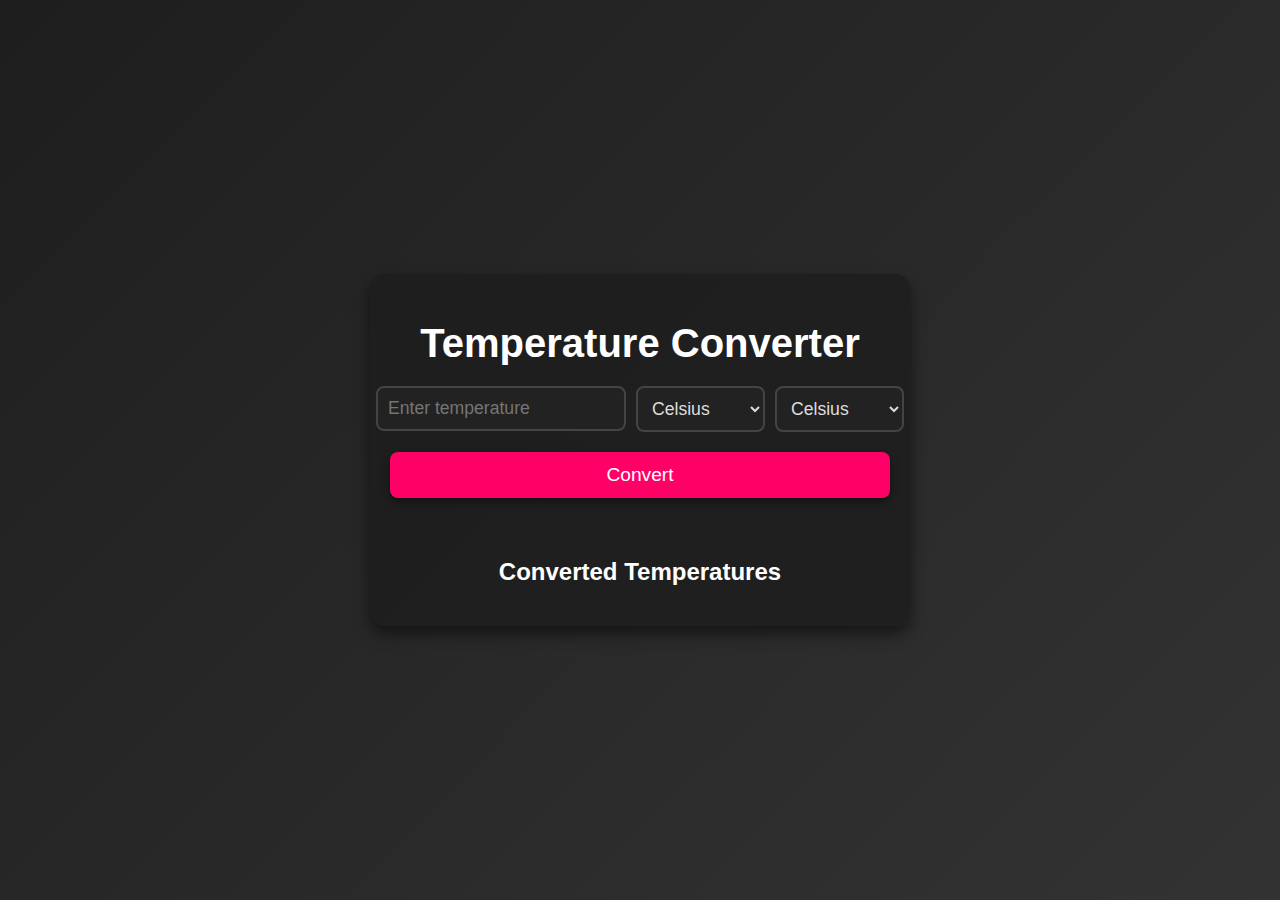
<file: MODULE 2/index.html>
<!DOCTYPE html>
<html lang="en">
  <head>
    <meta charset="UTF-8" />
    <meta name="viewport" content="width=device-width, initial-scale=1.0" />
    <title>Temperature Converter</title>
    <link rel="stylesheet" href="style.css" />
  </head>
  <body>
    <div class="container">
      <h1>Temperature Converter</h1>
      <div class="converter">
        <div class="input-group">
          <form id="form">
            <input
              type="number"
              id="inp"
              placeholder="Enter temperature"
            />
          </form>
          <select id="temp">
            <option value="C">Celsius</option>
            <option value="F">Fahrenheit</option>
            <option value="K">Kelvin</option>
          </select>
          <select id="temp1">
            <option value="C">Celsius</option>
            <option value="F">Fahrenheit</option>
            <option value="K">Kelvin</option>
          </select>
        </div>
        <button id="convert-btn">Convert</button>
        <div class="result">
          <h2>Converted Temperatures</h2>
          <p id="result"></p>
        </div>
      </div>
    </div>
    <script src="script.js"></script>
  </body>
</html>

<!--Task Completed  -->
</file>
<file: MODULE 2/style.css>
body {
    font-family: 'Arial', sans-serif;
    background: linear-gradient(135deg, #1e1e1e, #333);
    display: flex;
    justify-content: center;
    align-items: center;
    height: 100vh;
    margin: 0;
}

.container {
    background: rgba(30, 30, 30, 0.9);
    border-radius: 15px;
    padding: 20px;
    box-shadow: 0 8px 16px rgba(0, 0, 0, 0.5);
    width: 100%;
    max-width: 500px;
    text-align: center;
    animation: fadeIn 1s ease-out;
}

h1 {
    font-size: 2.5em;
    color: #fff;
    margin-bottom: 20px;
}

.converter {
    display: flex;
    flex-direction: column;
    gap: 20px;
}

.input-group {
    display: flex;
    justify-content: center;
    gap: 10px;
}

input[type="number"], select {
    background: #222;
    color: #ddd;
    border: 2px solid #444;
    border-radius: 8px;
    padding: 10px;
    font-size: 1.1em;
    transition: border-color 0.3s ease, background 0.3s ease;
}

input[type="number"]:focus, select:focus {
    border-color: #f06;
    background: #333;
    outline: none;
}

button {
    background: #f06;
    color: #fff;
    border: none;
    border-radius: 8px;
    padding: 12px 24px;
    font-size: 1.2em;
    cursor: pointer;
    transition: background 0.3s ease, transform 0.2s ease;
    box-shadow: 0 4px 8px rgba(0, 0, 0, 0.4);
}

button:hover {
    background: #e05a5a;
}

button:active {
    transform: scale(0.95);
}

.result {
    margin-top: 20px;
}

h2 {
    font-size: 1.5em;
    color: #fff;
}

p {
    font-size: 1.2em;
    color: #f06;
    margin: 10px 0;
    animation: fadeInUp 1s ease-in-out;
}

@keyframes fadeIn {
    from {
        opacity: 0;
        transform: translateY(-20px);
    }
    to {
        opacity: 1;
        transform: translateY(0);
    }
}

@keyframes fadeInUp {
    from {
        opacity: 0;
        transform: translateY(20px);
    }
    to {
        opacity: 1;
        transform: translateY(0);
    }
}
</file>
